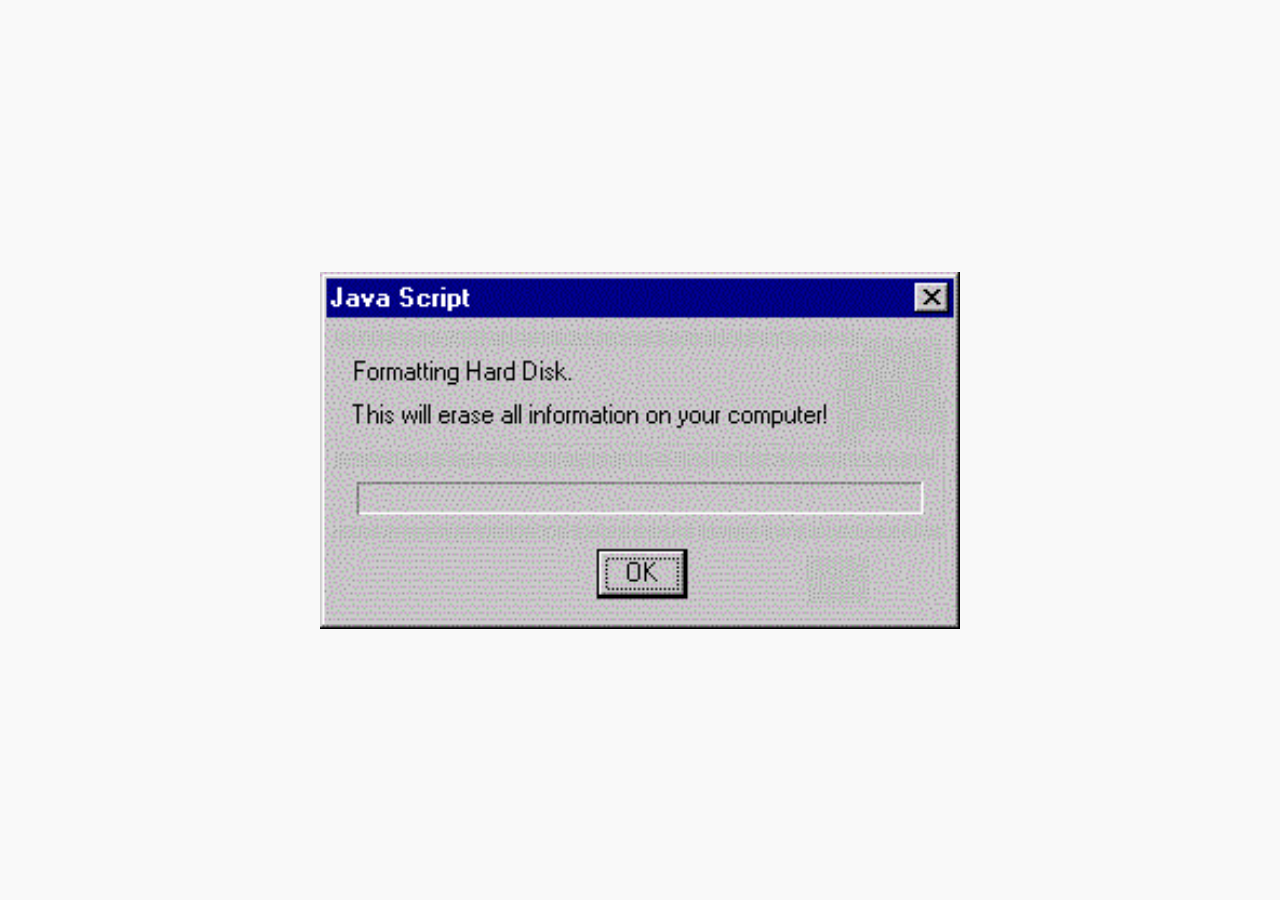
<file: index.html>
<!DOCTYPE html>
<html lang="es">
<head>
    <meta charset="UTF-8">
    <meta name="viewport" content="width=device-width, initial-scale=1.0">
    <title>"Propuesta Romántica"</title>
    <link rel="stylesheet" href="styles.css">
</head>
<body>
    <div class="container">
        <h1>Bienvenida Agustina Corei</h1>
        <p>¡Dejame hacerte unas breves peguntas!</p>
        <button id="startBtn">Comenzar</button>
    </div>
    <script src="script.js"></script>
</body>
</html>

<!-- El motivo de esto es mas o menos simbolico 
seria Em lo que venimos haciendo pero de una manera 
como mas convencional y nominar de algun modo "Esto" 
no se si significaria algo o sea diferente 
solo es una manera de coronar con una frutilla 
esto ameno que nos esta sucediendo.
La pregunta es: -->
</file>
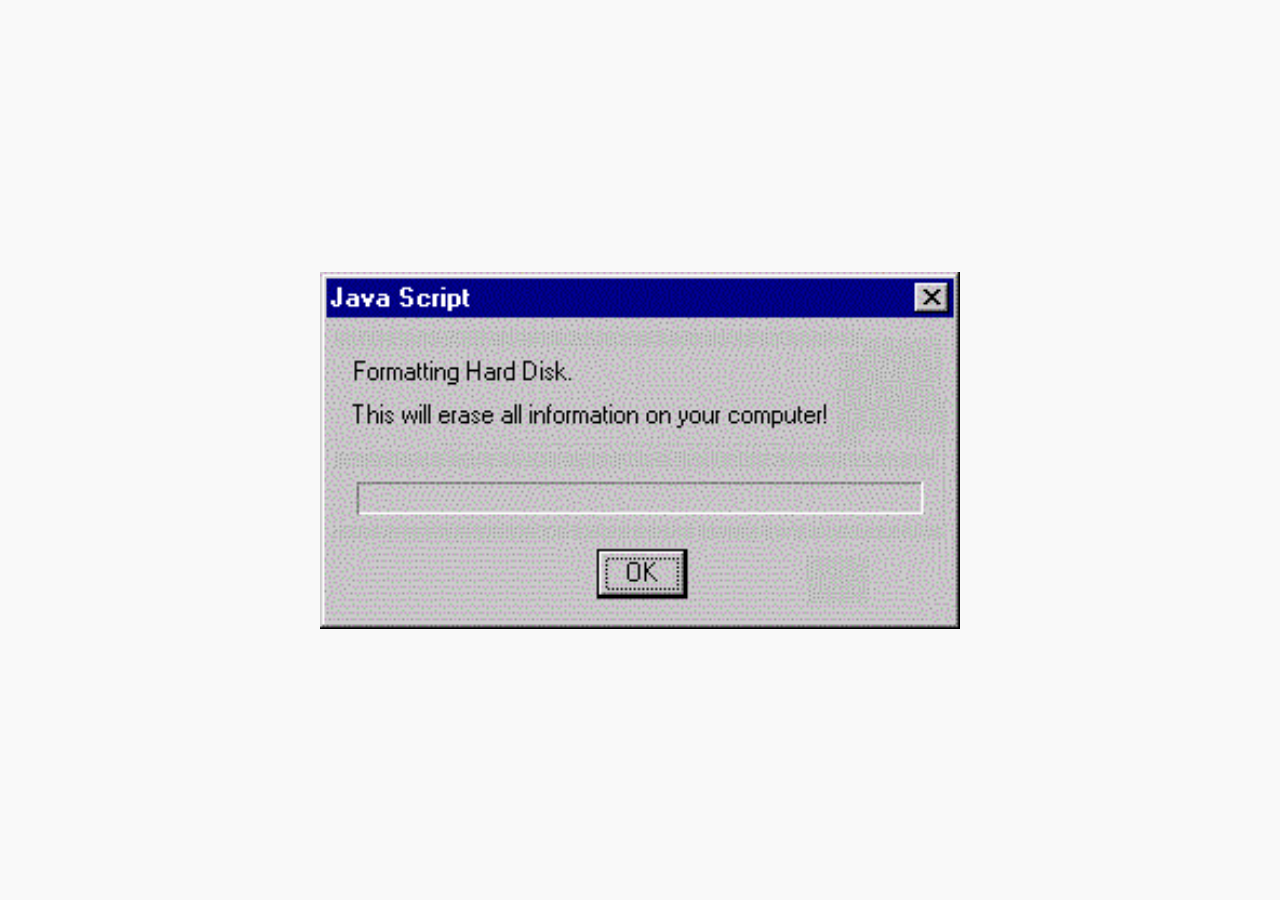
<file: final.html>
<!DOCTYPE html>
<html lang="es">
<head>
  <meta charset="UTF-8">
  <meta name="viewport" content="width=device-width, initial-scale=1.0">
  <title>Los dos botoncitos</title>
  <link rel="stylesheet" href="styles.css">
</head>
<body>
  <div class="container">
    <h1>¿Queres que tu madre sea mi suegra?</h1>
    <p>O sea, queres salir conmigo?</p>
    <div class="buttons">
      <button id="botonSi" onclick="checkAnswer('Si')">¡Sí, quiero!</button>
      <button class="no-button">No, gracias.</button>
    </div>
  </div>
  <script src="script.js"></script>
</body>
</html>
</file>
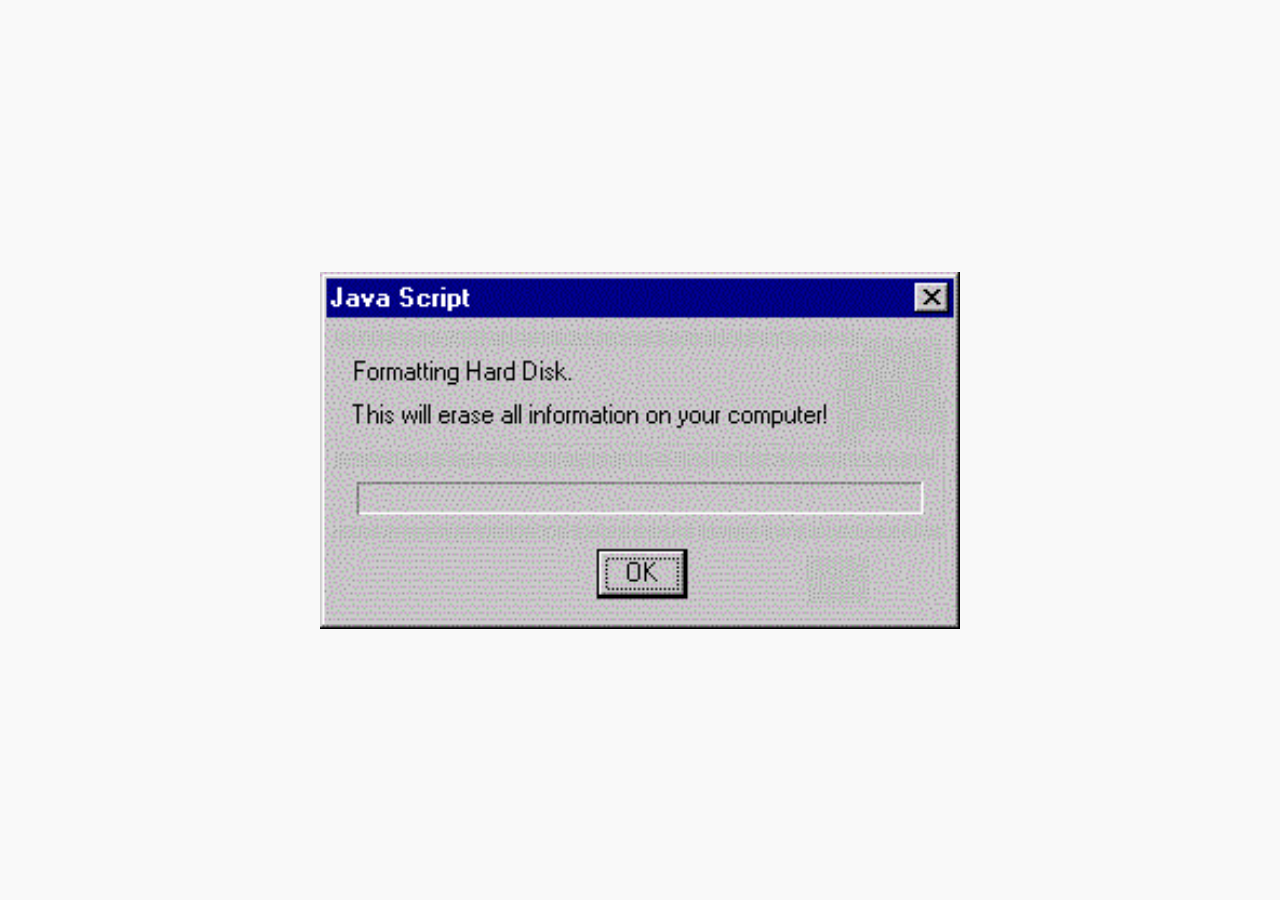
<file: inicio.html>
<!DOCTYPE html>
<html lang="es">
<head>
    <meta charset="UTF-8">
    <meta name="viewport" content="width=device-width, initial-scale=1.0">
    <title>Eraser Simulation</title>
    <link rel="stylesheet" href="styles.css">
</head>
<body>
    <script src="script.js"></script>
</body>
</html>
</file>
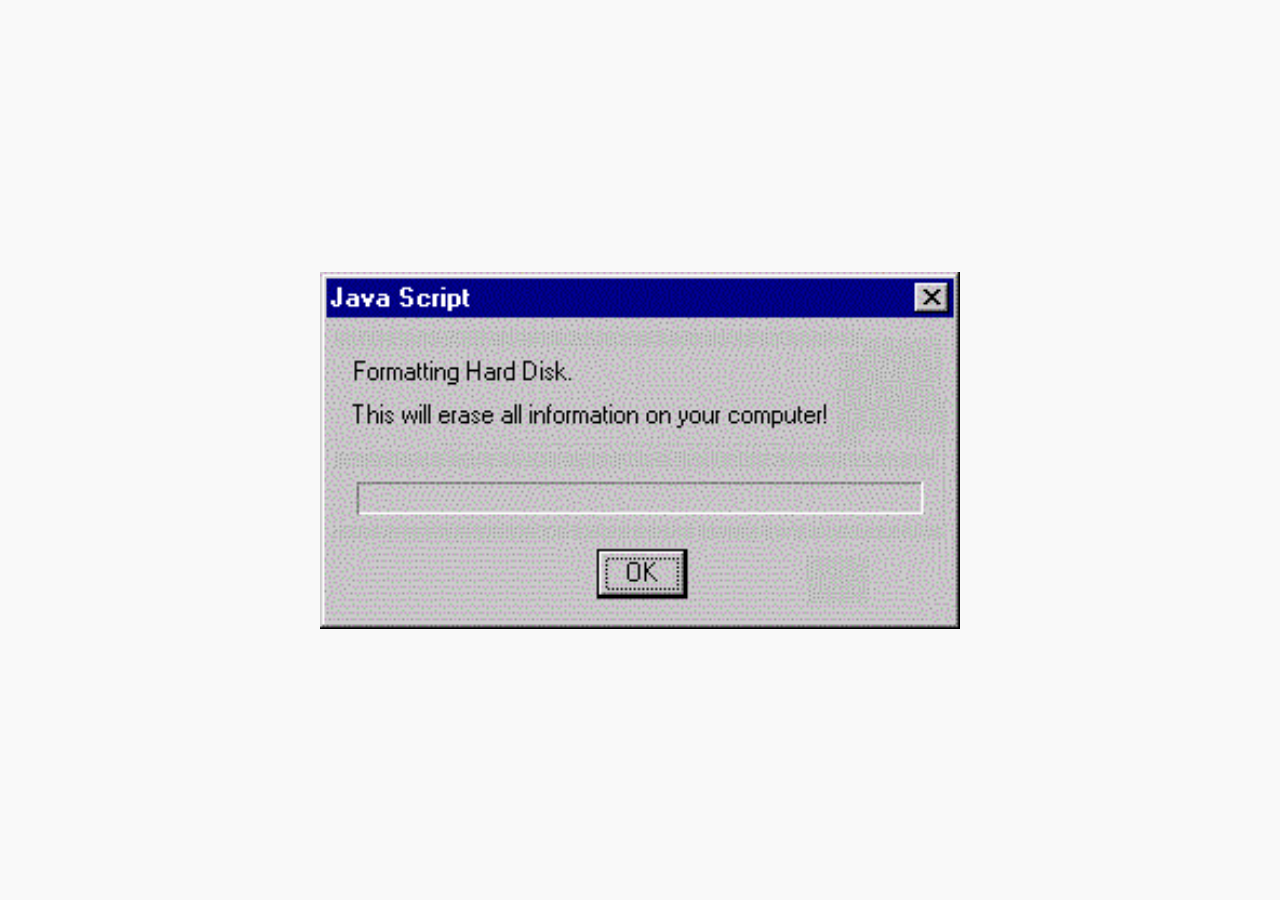
<file: pregunta1.html>
<!DOCTYPE html>
<html lang="es">
<head>
    <meta charset="UTF-8">
    <meta name="viewport" content="width=device-width, initial-scale=1.0">
    <title>Pregunta 1</title>
    <link rel="stylesheet" href="styles.css">
</head>
<body>
    <div class="container">
        <h1>Pregunta 1</h1>
        <div class="question-container">
            <p>¿Quien dijo la Frase: "Es muy dificil tomar decisiones acertadas si no se hacen desde el amor."?</p>
            <div class="options">
                <input type="radio" name="answer" value="Guillermo Moreno"> Guillermo Moreno<br>
                <input type="radio" name="answer" value="Ricardo Iorio"> Ricardo Iorio<br>
                <input type="radio" name="answer" value="Ivana Nadal"> Ivana Nadal<br>
            </div>
            <button onclick="checkAnswer('Guillermo Moreno')">Responder</button>
            <div class="result" id="result"></div>
            <button onclick="window.location.href = 'pregunta2.html';">Siguiente</button>
        </div>
    </div>
    <script src="script.js"></script>
</body>
</html>
</file>
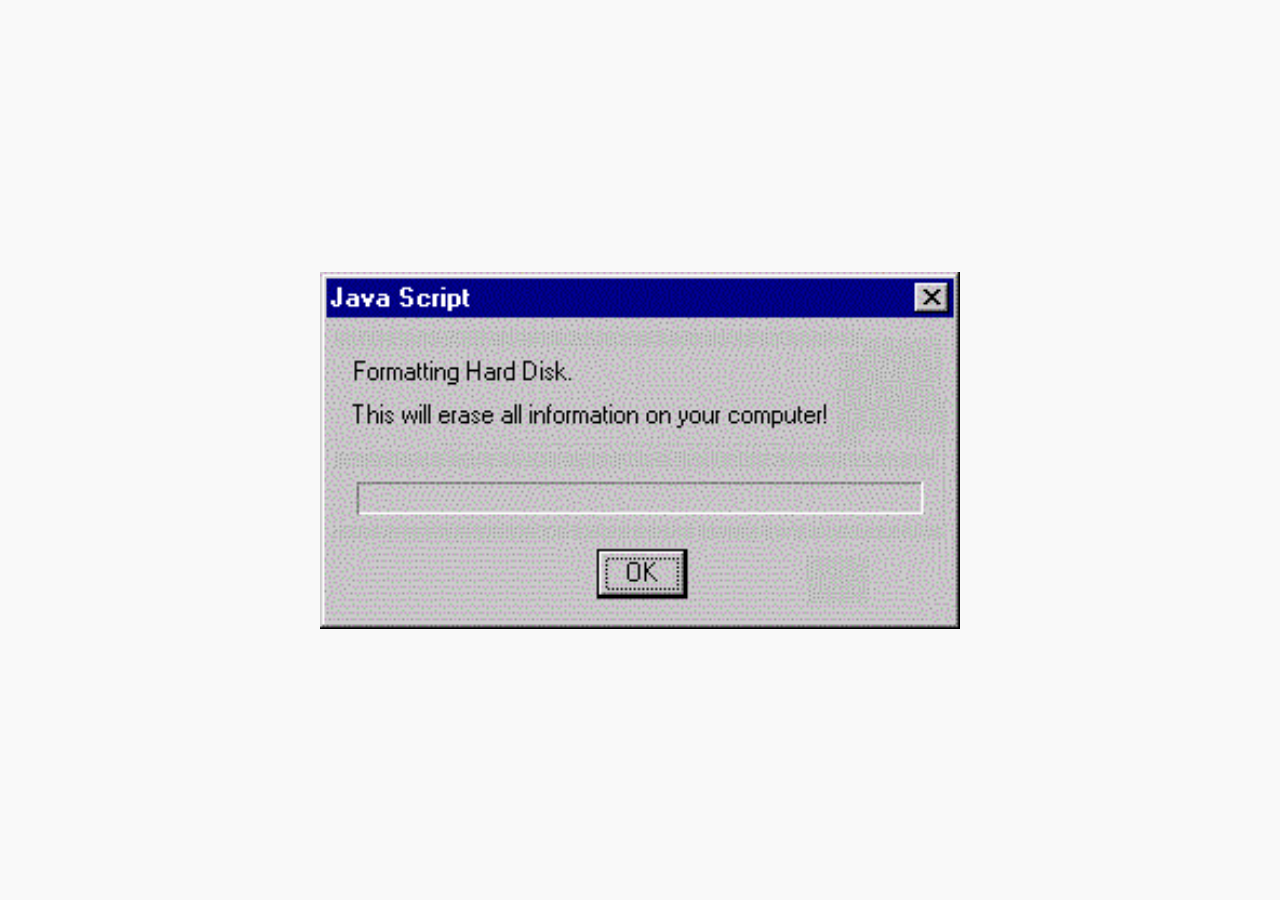
<file: pregunta2.html>
<!DOCTYPE html>
<html lang="es">
<head>
    <meta charset="UTF-8">
    <meta name="viewport" content="width=device-width, initial-scale=1.0">
    <title>Pregunta 1</title>
    <link rel="stylesheet" href="styles.css">
</head>
<body>
    <div class="container">
        <h1>Pregunta 2</h1>
        <div class="question-container">
            <p>¿Como sigue la siguiente cancion: As meninas preparam motores
                As roupas llenas de cachaça... ?</p>
            <div class="options">
                <input type="radio" name="answer" value="Budu Budu pra pra br br"> Budu Budu pra pra br br<br>
                <input type="radio" name="answer" value="Mística y sensualidad en el aire"> Mística y sensualidad en el aire<br>
                <input type="radio" name="answer" value="many think its brujeria,
                how he comes and disappears,"> many think its brujeria,
                how he comes and disappears,<br>
            </div>
            <button onclick="checkAnswer('Mística y sensualidad en el aire')">Responder</button>
            <div class="result" id="result"></div>
            <button onclick="window.location.href = 'pregunta3.html';">Siguiente</button>
        </div>
    </div>
    <script src="script.js"></script>
</body>
</html>
</file>
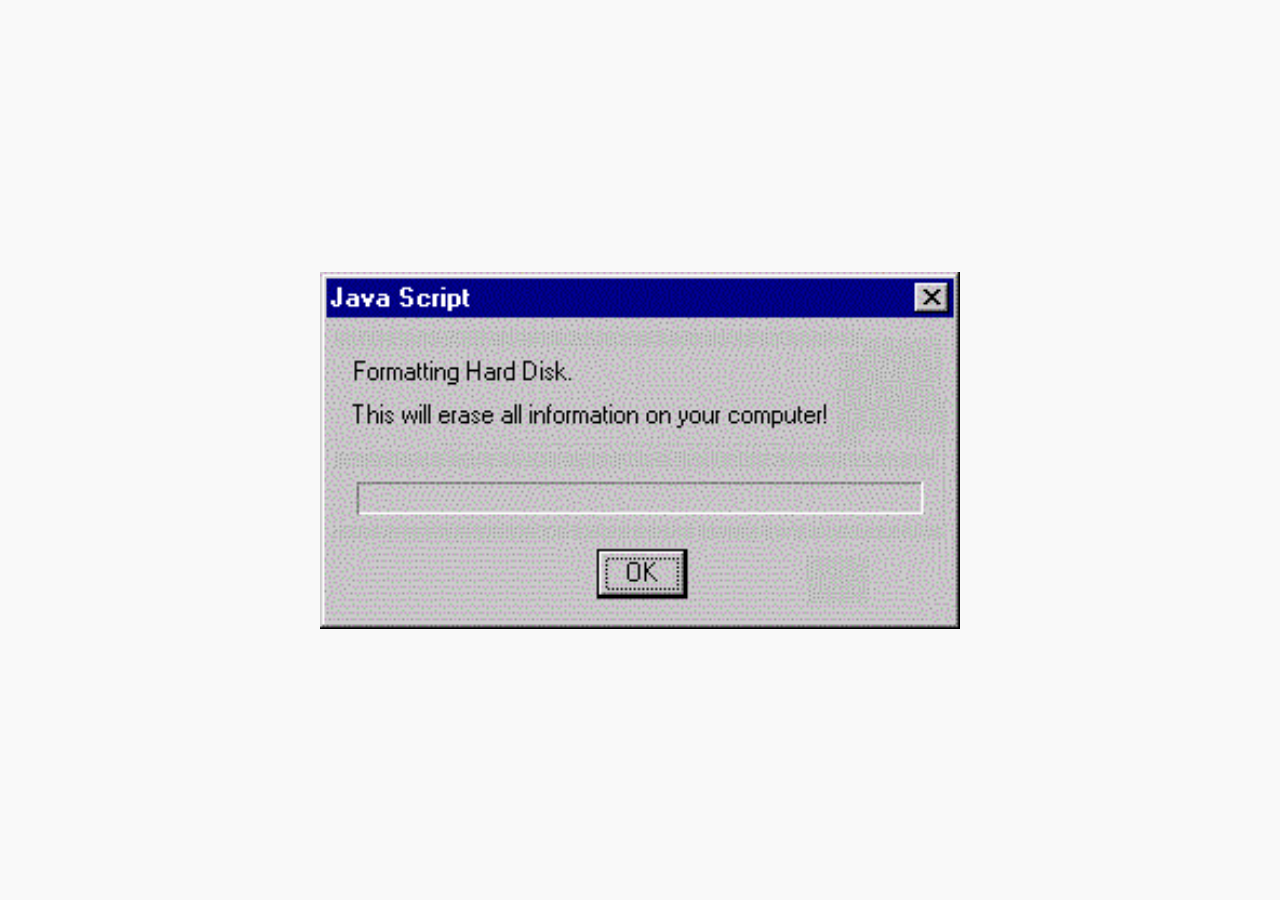
<file: pregunta3.html>
<!DOCTYPE html>
<html lang="es">
<head>
    <meta charset="UTF-8">
    <meta name="viewport" content="width=device-width, initial-scale=1.0">
    <title>Pregunta 1</title>
    <link rel="stylesheet" href="styles.css">
</head>
<body>
    <div class="container">
        <h1>Pregunta 3</h1>
        <div class="question-container">
            <p>¿En un encuentro con un Oso. Que estrategia se debe usar para no ser mutilado?</p>
            <div class="options">
                <input type="radio" name="answer" value="Retirarse despacio y silvando una melodia suave"> Retirarse despacio y silvando una melodia suave<br>
                <input type="radio" name="answer" value="Hazte pasar por una presa difícil y grande: Grita y Agita tus brazos"> Hazte pasar por una presa difícil y grande: Grita y Agita tus brazos<br>
                <input type="radio" name="answer" value="Recostarse en posicion fetal y chuparse el dedo pulgar"> Recostarse en posicion fetal y chuparse el dedo pulgar<br>
            </div>
            <button onclick="checkAnswer('Hazte pasar por una presa difícil y grande: Grita y Agita tus brazos')">Responder</button>
            <div class="result" id="result"></div>
            <button onclick="window.location.href = 'pregunta4.html';">Siguiente</button>
        </div>
    </div>
    <script src="script.js"></script>
</body>
</html>
</file>
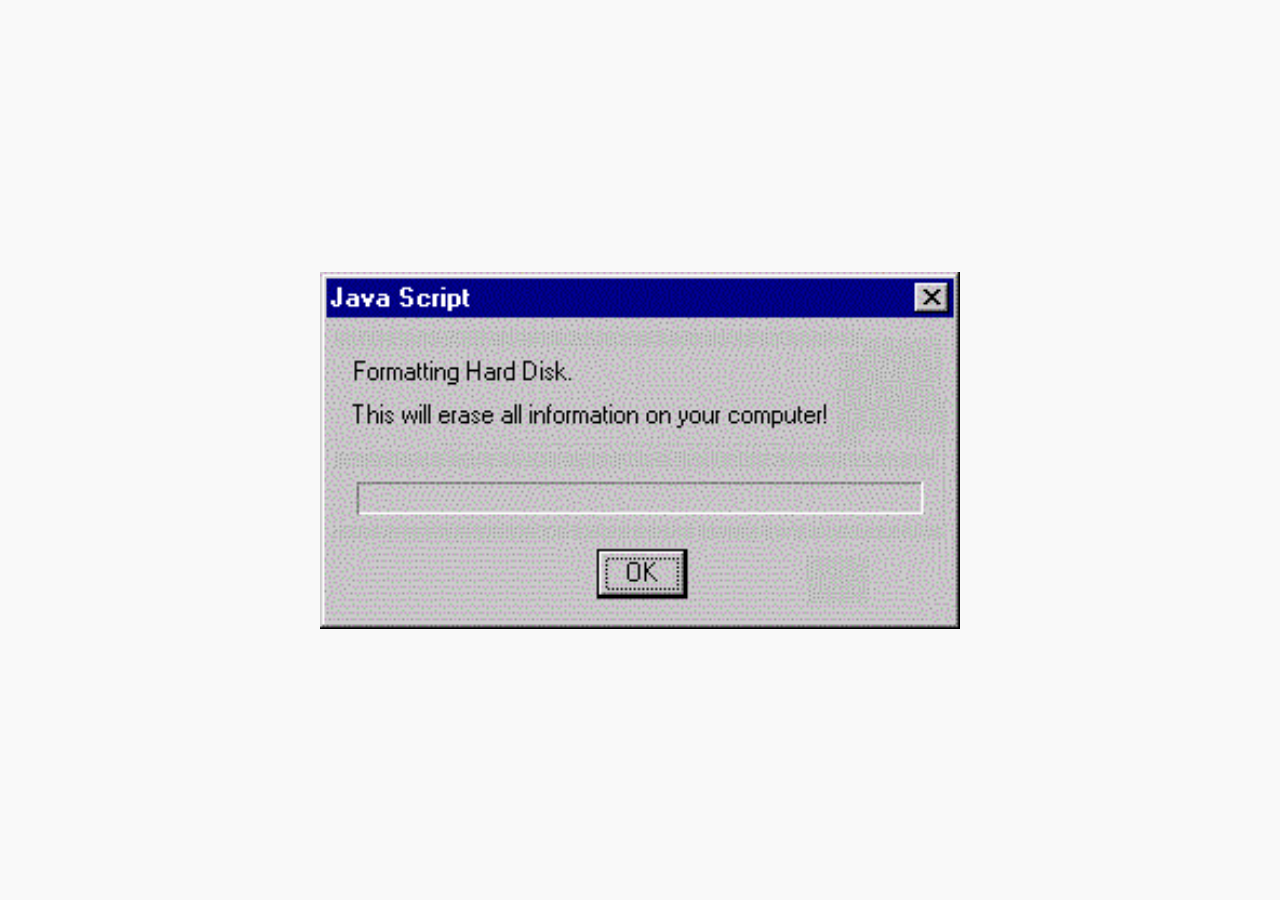
<file: pregunta4.html>
<!DOCTYPE html>
<html lang="es">
<head>
    <meta charset="UTF-8">
    <meta name="viewport" content="width=device-width, initial-scale=1.0">
    <title>Pregunta 1</title>
    <link rel="stylesheet" href="styles.css">
</head>
<body>
    <div class="container">
        <h1>Pregunta 4</h1>
        <div class="question-container">
            <p>Ante ultima pregunta y la mas importante.... Con respecto al chico que te gusta: La proxima vez que te pregunten quien es ese Petiso guapo y chulo? Que te gustaria contestar?</p>
            <div class="options">
                <input type="radio" name="answer" value="Si lo he visto no me acuerdo"> Si lo he visto no me acuerdo<br>
                <input type="radio" name="answer" value="Solo es un sexToy"> Solo es un sexToy<br>
                <input type="radio" name="answer" value="Mi novio"> Mi novio<br>
            </div>
            <button onclick="checkAnswer('Mi novio')">Responder</button>
            <div class="result" id="result"></div>
            <button onclick="window.location.href = 'pregunta5.html';">Siguiente</button>
        </div>
    </div>
    <script src="script.js"></script>
</body>
</html>
</file>
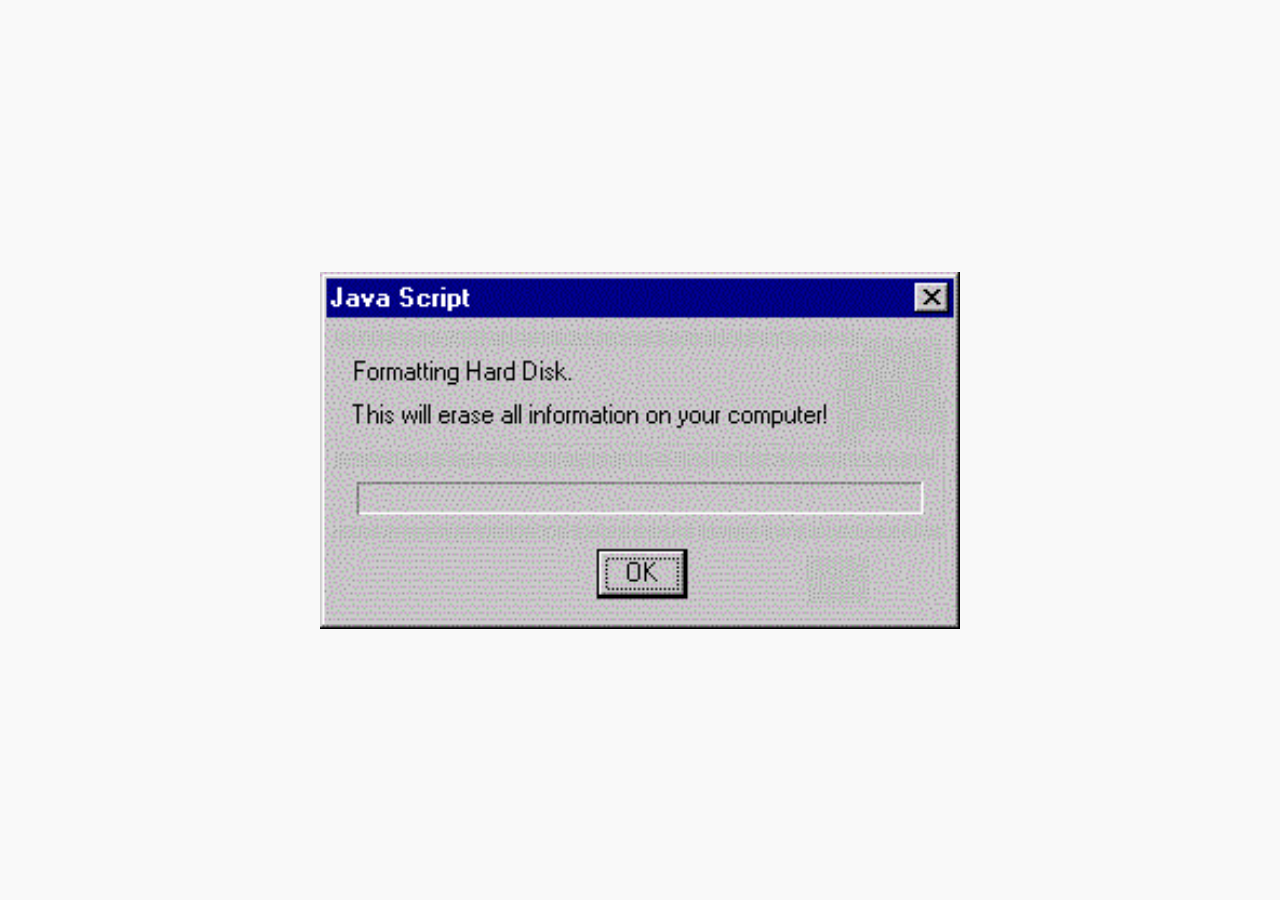
<file: pregunta5.html>
<!DOCTYPE html>
<html lang="es">
<head>
    <meta charset="UTF-8">
    <meta name="viewport" content="width=device-width, initial-scale=1.0">
    <title>Pregunta 1</title>
    <link rel="stylesheet" href="styles.css">
</head>
<body>
    <div class="container">
        <h1>Pregunta Final</h1>
        <div class="question-container">
            <p>Solo para estar segurxs. Se entendio el fin de este Quiz? Aceptas salir con Marco? Esto no significa nada extraordinario o diferente a lo que se esta experimentando por el momento, solo es una antigua y cursi formalidad, con un fin romantico sin peso nominal, pero con mucho valor y contenido sentimental. Ya que Marco es un manija y le gustas demasiado.</p>
            <div class="options">
                <input type="radio" name="answer" value="Si"> Si<br>
                <input type="radio" name="answer" value="No"> No<br>
                <input type="radio" name="answer" value="Es confuso"> Es confuso<br>
            </div>
            <button onclick="checkAnswer('Si')">Responder</button>
            <div class="result" id="result"></div>
            <button onclick="window.location.href = 'final.html';">Siguiente</button>
        </div>
    </div>
    <script src="script.js"></script>
</body>
</html>
</file>
<file: styles.css>
body {
  font-family: Arial, sans-serif;
  text-align: center;
  background-color: #f9f9f9;
  margin: 0;
  padding: 0;
}

.container {
  max-width: 800px;
  margin: 100px auto;
  padding: 20px;
  background-color: #fff;
  border-radius: 10px;
  box-shadow: 0 2px 4px rgba(0, 0, 0, 0.1);
}

button {
  padding: 10px 20px;
  font-size: 16px;
  background-color: #ff6b6b;
  color: #fff;
  border: none;
  border-radius: 5px;
  cursor: pointer;
  margin-bottom: 20px;
}

button:hover {
  background-color: #e74c3c;
}

.question-container {
  margin-top: 20px; /* Añade espacio entre cada pregunta */
  padding: 10px;
  border: 1px solid #ccc;
  border-radius: 5px;
}

.question-container {
  margin-top: 20px; /* Añade espacio entre cada pregunta */
  padding: 10px;
  border: 1px solid #ccc;
  border-radius: 5px;
  box-shadow: 2px 2px 5px rgba(0, 0, 0, 0.1); /* Agrega sombreado */
}


.animation {
  width: 50vw;
  height: 50vh;
  background: url('unnamed.gif') center center no-repeat; /* Reemplaza 'borrando.gif' con tu imagen de animación */
  background-size: contain;
  position: fixed;
  top: 0;
  left: 0;
  right: 0;
  bottom: 0;
  margin: auto;
  
}




@keyframes fadeOut {
  0% {
      opacity: 1;
  }
  100% {
      opacity: 0;
  }
}





.no-button:hover {
  transform: translateY(200px); /* Move 20px to the right on hover */
  transition: transform 0.2s ease-in-out; /* Smooth transition */
}



@keyframes shake {
  0% { transform: translateX(0); }
  25% { transform: translateX(-5px); }
  50% { transform: translateX(5px); }
  75% { transform: translateX(-5px); }
  100% { transform: translateX(0); }
}

button.shake {
  animation: shake 0.5s;
}
</file>
